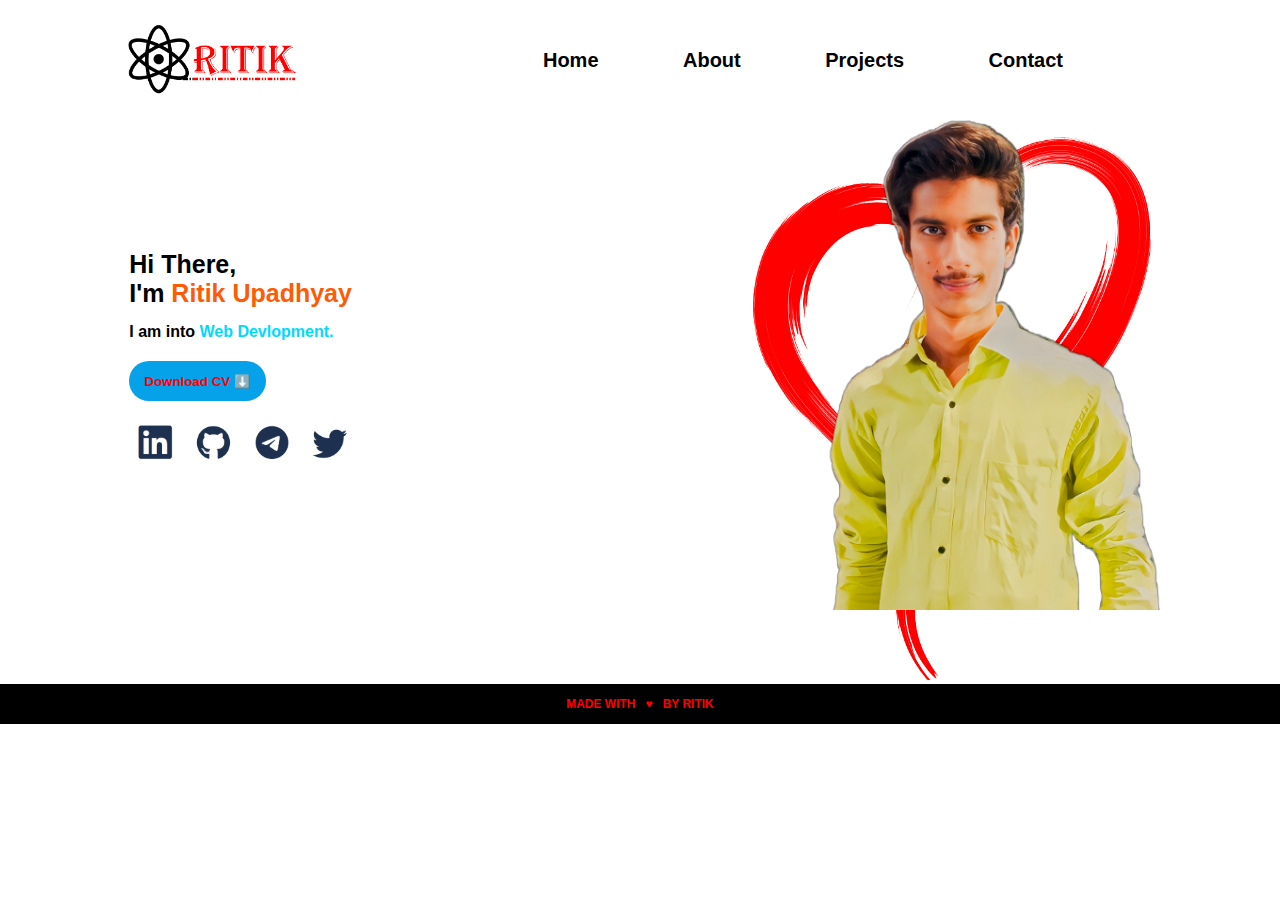
<file: index.html>
<!DOCTYPE html>
<html lang="en">
<head>
    <meta charset="UTF-8">
    <meta name="viewport" content="width=device-width, initial-scale=1.0">
    <link rel="stylesheet" href="home-style.css">
    <title>portfolio</title>
</head>
<body>
    <header>
        <div class="title">
            <img class="logo" src="Logo_ritik.png" alt="logo">
            <div class="menu">
                    <a href="#Home">Home</a>
                    <a href="info.html">About</a>
                    <a href="project.html">Projects</a>
                    <a href="mailto:ritikupadhyay838@gmail.com">Contact</a>
            </div>
        </div>
    </header>
    <section>
        <div class="intro">
            <div class="heading">
                <p>Hi There,</p>
                <p>I'm <span class="name"> Ritik Upadhyay</span></p>
            </div>
            <div class="pera">
                <p>I am into <span class="web-dev"> Web Devlopment.</span></p>
            </div>
            <a   href="Resume.pdf" download> <input class="button" type="button" value="Download CV ⬇️"> </a>
            <div class="connect">
                <a  href="https://www.linkdin.com/in/ritik-upadhyay-16967b286"><img class="icon" src="linkedIn.png" alt="linkedIn"></a>
                <a href="https://github.com/rit1510"><img class="icon" src="github.png" alt="github"></a>
                <a href="https://t.me/Ritikupadhyay15"><img class="icon" src="telegram.png" alt="telegram"></a>
                <a href="https://twitter.com/Ritiku1510?t=ln7gqNwtgprPlEfdY9scXg&s=09"><img class="icon" src="tweeter.png" alt="tweeter"></a>    
            </div>
        </div>
        <div class="image">
           <img class="cover" src="img1.png" alt="img">
           <img class="back" src="Back-img.png" alt="background">
        </div>

    </section>
    <footer>
        <div class="foot">
            <p>MADE WITH &nbsp; &hearts; &nbsp; BY RITIK </p>
        </div>
    </footer>
</body>
</html>
</file>
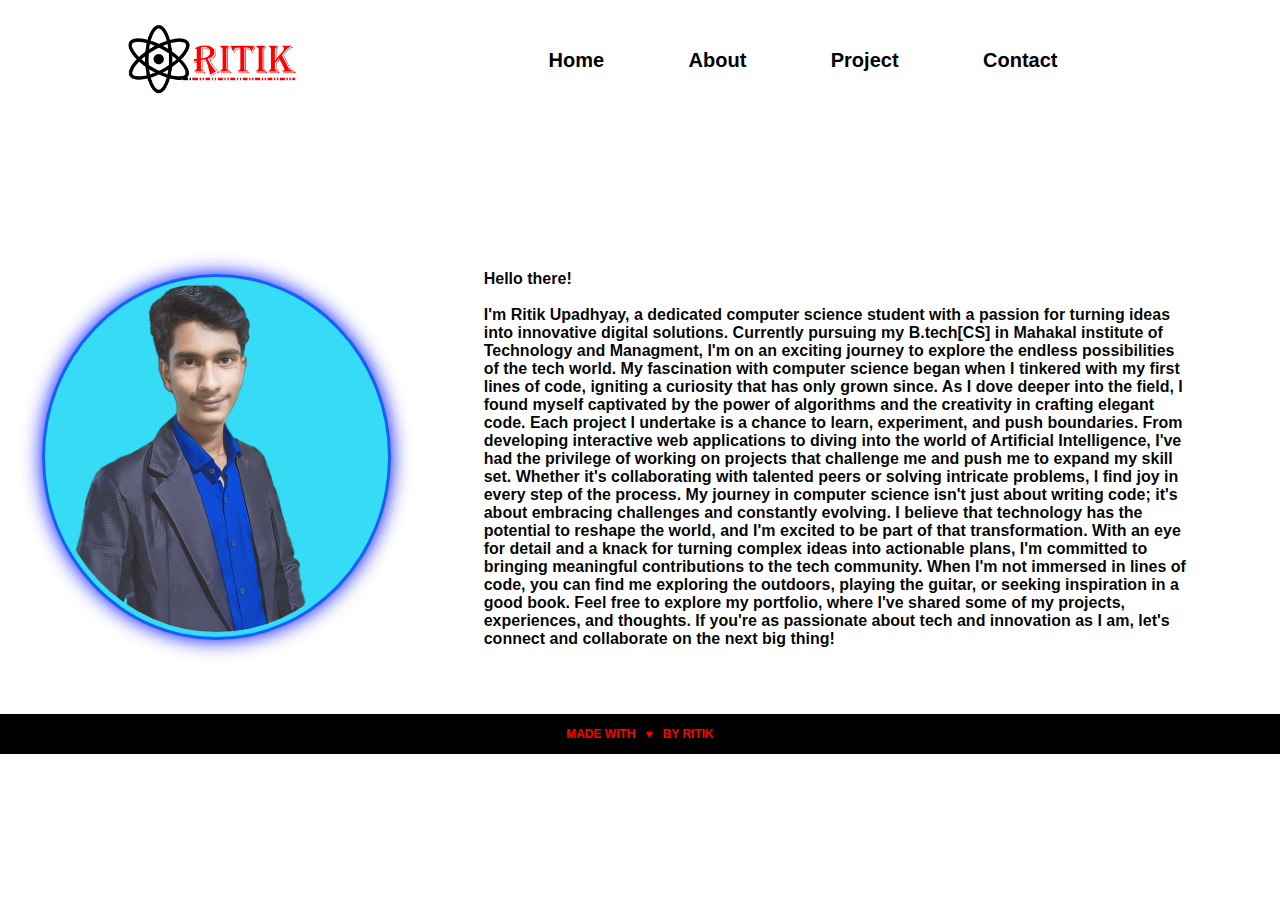
<file: info.html>
<!DOCTYPE html>
<html lang="en">
<head>
    <meta charset="UTF-8">
    <meta name="viewport" content="width=device-width, initial-scale=1.0">
    <title>Document</title>
    <link rel="stylesheet" href="info-style.css">
</head>
<body>
    <header>
        <div class="title">
            <img class="logo" src="Logo_ritik.png" alt="logo">
            <div class="menu">
                    <a href="index.html">Home</a>
                    <a href="#info">About</a>
                    <a href="project.html">Project</a>
                    <a href="mailto:ritikupadhyay838@gmail.com">Contact</a>
            </div>
        </div>
    </header>
    <section>
        <div class="data">
            <div>
                 <img class="hero" src="about-image.png" alt="image">
            </div>
            <div class="intro">
                 Hello there!<br><br>
                 I'm Ritik Upadhyay, a dedicated computer science student with a passion for turning ideas into innovative digital solutions. Currently pursuing my B.tech[CS] in Mahakal institute of Technology and Managment, I'm on an exciting journey to explore the endless possibilities of the tech world.
                 My fascination with computer science began when I tinkered with my first lines of code, igniting a curiosity that has only grown since. As I dove deeper into the field, I found myself captivated by the power of algorithms and the creativity in crafting elegant code. Each project I undertake is a chance to learn, experiment, and push boundaries.
                 From developing interactive web applications to diving into the world of Artificial Intelligence, I've had the privilege of working on projects that challenge me and push me to expand my skill set. Whether it's collaborating with talented peers or solving intricate problems, I find joy in every step of the process.
                 My journey in computer science isn't just about writing code; it's about embracing challenges and constantly evolving. I believe that technology has the potential to reshape the world, and I'm excited to be part of that transformation. With an eye for detail and a knack for turning complex ideas into actionable plans, I'm committed to bringing meaningful contributions to the tech community.
                 When I'm not immersed in lines of code, you can find me exploring the outdoors, playing the guitar, or seeking inspiration in a good book. Feel free to explore my portfolio, where I've shared some of my projects, experiences, and thoughts. If you're as passionate about tech and innovation as I am, let's connect and collaborate on the next big thing!
             </div>
        </div>
    </section>
    <footer>
        <div class="foot">
            <p>MADE WITH &nbsp; &hearts; &nbsp; BY RITIK </p>
        </div>
    </footer>
</body>
</html>
</file>
<file: home-style.css>
*
{
    margin: 0px;
    padding: 0px;
    font-family: sans-serif;
}
/**title bar css**/
.title
{
    background-color:transparent;
    height: 90px;
    display: flex;
    flex-wrap: wrap;
    justify-content: space-evenly;
    align-items: center;
    text-align: center;
    margin-top: 10px;
}
.logo
{
    height: 100px;
    margin-left: 15px;
    margin-right: 10px;
    text-align: center;
}
.menu 
{
    text-align: center;
    width: 60%;
}
.menu a
{
    text-align: center;
    margin-left:40px;
    margin-right: 40px;
    margin-top: 10px;
    margin-bottom: 10px;
    text-decoration: none;
    color: black;
    font-weight: 600;
    font-size: 20px;
    align-items: center;
}
.menu a:hover
{
    color: rgb(255, 0, 0);
    text-decoration: underline;   
}

/**descreeption css**/
section
{
    display: flex;
    justify-content: space-evenly;
    flex-wrap: wrap;
    margin-left: 10px;
    margin-right: 10px;
     
}
.intro
{
  
    width: 40%;
    background-color: transparent;
    margin-top:150px;
}
.heading
{
    padding-bottom: 15px;
    font-size: 25px;
    font-weight: 800; 
}
.name
{
    color: rgb(253, 91, 4);
}
.name:hover
{
    color: blue;
}
.web-dev
{
    color: rgb(0, 217, 255);
}
.pera
{
    padding-bottom: 20px;
    font-weight: 700;
}
.button
{
    padding: 5px;
    padding-left: 15px;
    padding-right:15px;
    height: 40px;
    font-weight: 800;
    border: none;
    background-color: rgb(5, 161, 233);
    border-radius: 50px;
    color: red;
    margin-bottom: 15px;
    transition: all 1s;
}
.button:hover
{
    background-color: rgb(16, 16, 16);
    color: rgb(255, 255, 255);
    border: 2px solid black;
    cursor:pointer;
}
.icon
{
    height: 38px;
    margin: 5px;
    border: 2px solid transparent;
    background-color: transparent;
    color: black;
    text-decoration: none;
    transition: all 1s;
}
.icon:hover
{
    border: 2px solid rgb(255, 75, 75);
    border-radius: 10px;
    transform: rotate(360deg);
}

/**Hero css**/
.image
{
  position: relative; 
}
.cover{
    height: 500px;
    position: absolute;
    margin-left: 55px;
    transition: all 4s; 
    margin-top: 10px;
}
.cover:hover
{
    margin-left: 20px;
    cursor:not-allowed;
}
.back
{
    margin-top: 20px;
    height: 560px; 
    opacity: 1;
}

/**footer css**/
.foot
{
    display: flex;
    justify-content: center;
    align-items: center;
    bottom: 1px;
    height: 40px;
    color: rgb(255, 0, 0);
    background-color: black;
    font-size: 12px;
    font-weight: 700;   
}
</file>
<file: info-style.css>
*
{
    margin: 0px;
    padding: 0px;
    font-family: sans-serif;
}
/**title bar css**/
.title
{
    background-color:transparent;
    height: 90px;
    display: flex;
    flex-wrap: wrap;
    justify-content: space-evenly;
    align-items: center;
    text-align: center;
    margin-top: 10px;
}
.logo
{
    height: 100px;
    margin-left: 15px;
    margin-right: 10px;
    text-align: center;
}
.menu 
{
    text-align: center;
    width: 60%;
}
.menu a
{
    text-align: center;
    margin-left:40px;
    margin-right: 40px;
    margin-top: 10px;
    margin-bottom: 10px;
    text-decoration: none;
    color: black;
    font-weight: 600;
    font-size: 20px;
    align-items: center;
}
.menu a:hover
{
    color: rgb(255, 0, 0);
    text-decoration: underline;   
}
.data
{
    display: flex;
    justify-content: space-evenly;
    flex-wrap: wrap;
    align-items: center;
    margin-bottom: 16px;
    margin-top: 120px;
    
}
.hero
{
    border: 3px solid rgba(5, 38, 250, 0.677);
    border-radius: 50%;
    height:350px;
    padding: 5px;
    background-color: rgb(54, 220, 246);
    box-shadow:0 0 20px rgb(0, 13, 255);
    transition: all 2s;
}
.hero:hover
{
    box-shadow: 0 0 100px rgb(249, 4, 4);
    border-color: rgb(255, 30, 0);
}
.intro
{
    padding: 100px;
    width: 55%;
    padding: 50px;
    font-weight: 600;
    color: rgba(0, 0, 0, 0.988);
}
.foot
{
    display: flex;
    justify-content: center;
    align-items: center;
    bottom: 1px;
    height: 40px;
    color: rgb(255, 0, 0);
    background-color: black;
    font-size: 12px;
    font-weight: 700;   
}
</file>
